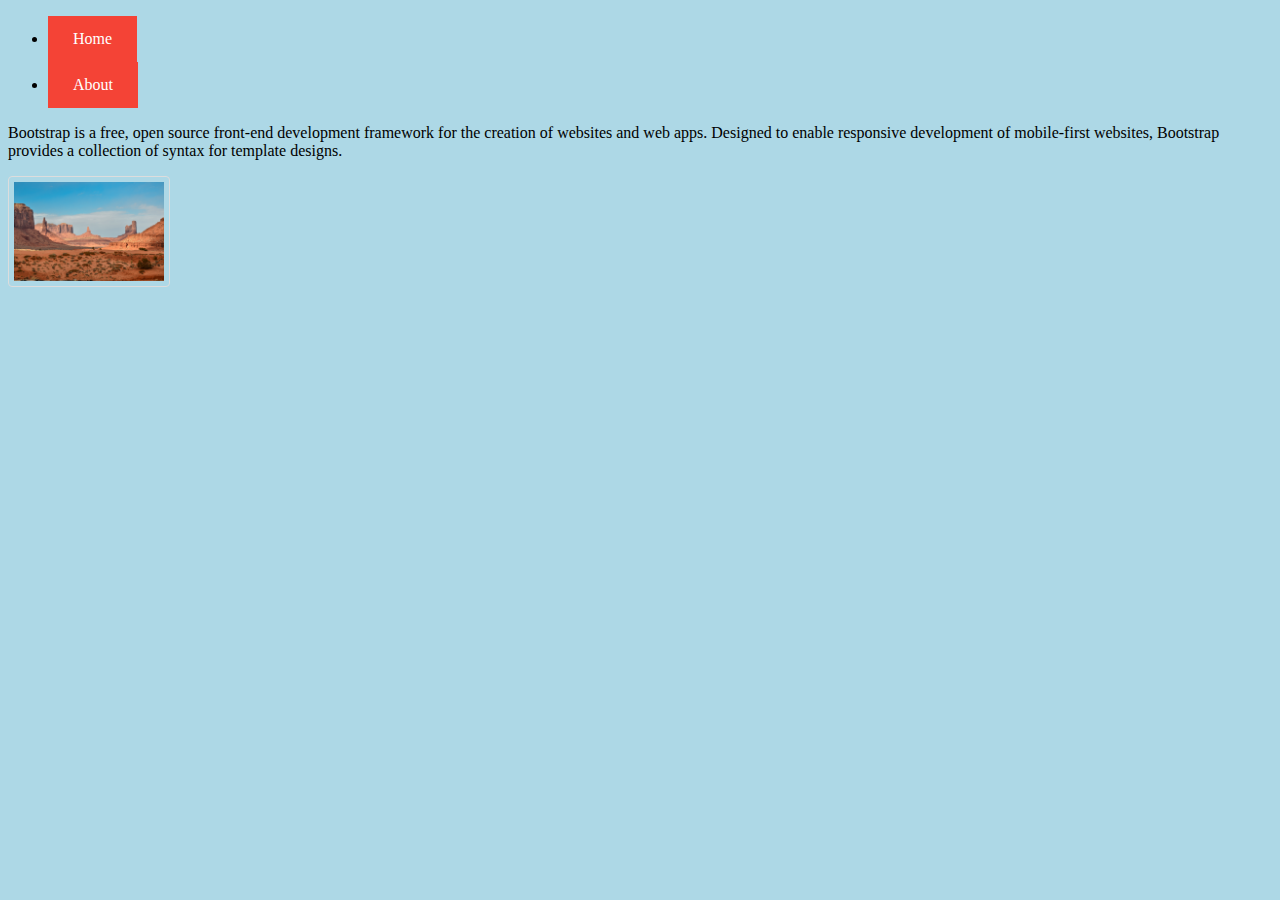
<file: index.html>
<!DOCTYPE html>
<html lang="en">

<head>
    <meta charset="UTF-8">
    <meta http-equiv="X-UA-Compatible" content="IE=edge">
    <meta name="viewport" content="width=device-width, initial-scale=1.0">
    <link rel="stylesheet" href="resources/css/style.css">
    <title>Document</title>
</head>

<body>
    <header>
        <ul>
            <li><a href="#">Home</a></li>
            <li><a href="about.html">About</a></li>
        </ul>
    </header>
    <p>
        Bootstrap is a free, open source front-end development framework for the creation of websites
        and web apps. Designed to enable responsive development of mobile-first websites, Bootstrap provides a
        collection of syntax for template designs.
    </p>


    <img src="resources/images/image.jpg" alt="images 2">


</body>

</html>
</file>
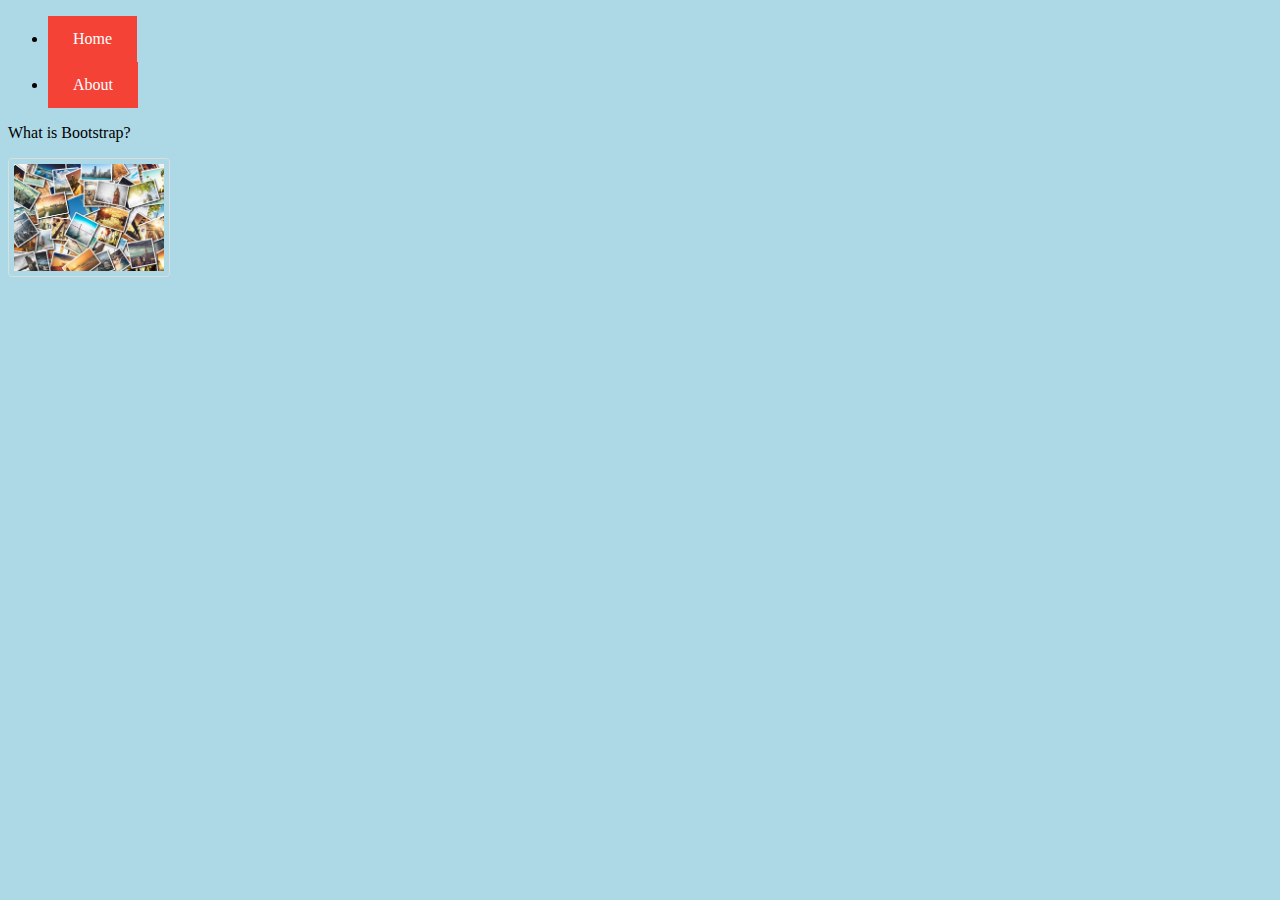
<file: about.html>
<!DOCTYPE html>
<html lang="en">

<head>
    <meta charset="UTF-8">
    <meta http-equiv="X-UA-Compatible" content="IE=edge">
    <meta name="viewport" content="width=device-width, initial-scale=1.0">
    <link rel="stylesheet" href="resources/css/style.css">
    <title>Document</title>
</head>

<body>
    <header>
        <ul>
            <li><a href="index.html">Home</a></li>
            <li><a href="#">About</a></li>
        </ul>
    </header>
    <p>
        What is Bootstrap?

    </p>
    <img src="resources/images/Image2.jpeg" alt="">


</body>

</html>
</file>
<file: resources/css/style.css>
html,
body {
    background-color: lightblue;
}

a:link,
a:visited {
    background-color: #f44336;
    color: white;
    padding: 14px 25px;
    text-align: center;
    text-decoration: none;
    display: inline-block;
}

img {
    border-radius: 8px;
    border: 1px solid #ddd;
    border-radius: 4px;
    padding: 5px;
    width: 150px;
}
</file>
